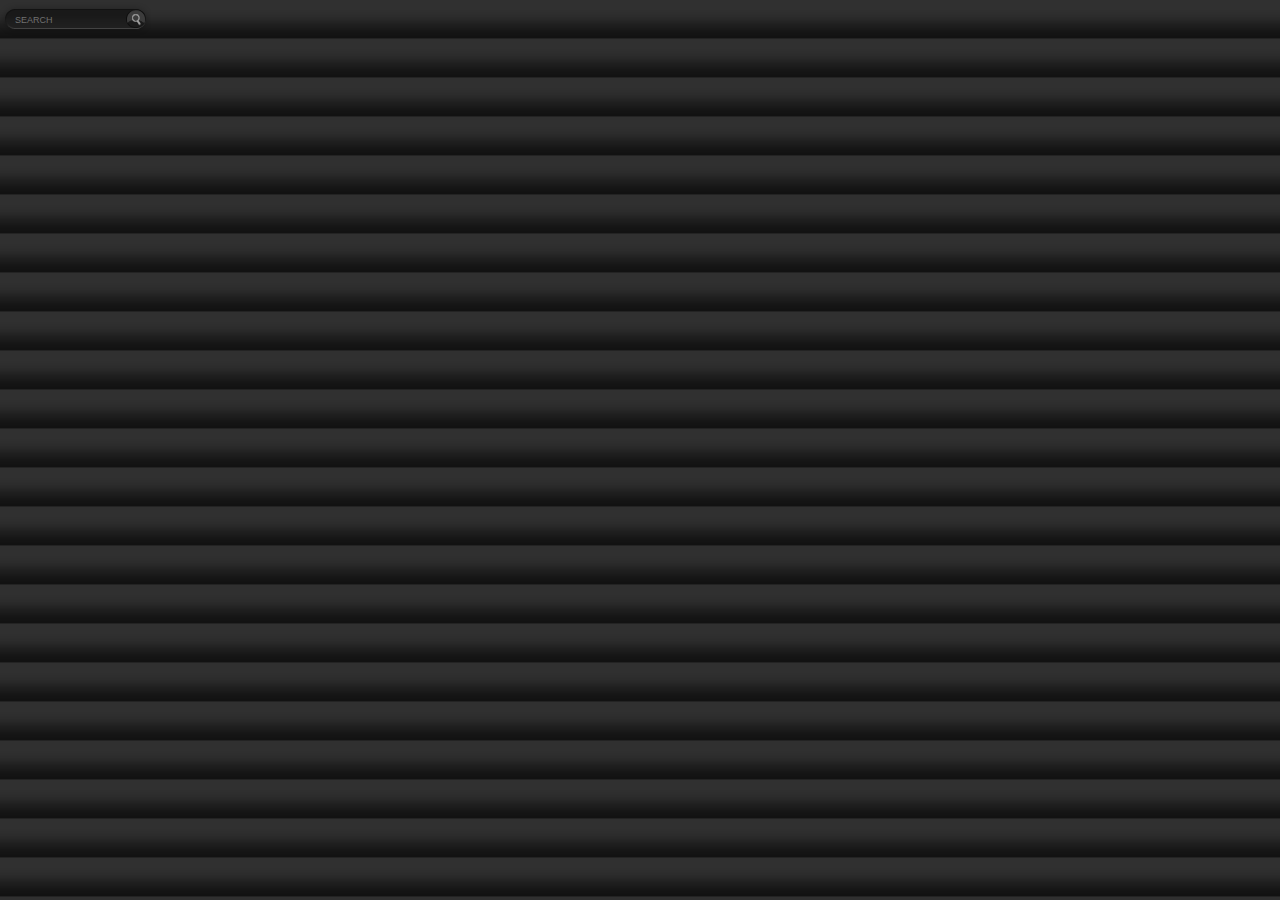
<file: htdocs-before-rule1/tools.ubi.com/googlesearch/ubiportal/portalsearchfield_1_5/portalsearch.html>
<!doctype html>
<html>
<head>
  <meta charset="utf-8">
  <title>Ubisoft</title>
  <style>
    body{
		background:url(navbg.gif);
		margin:0px;
		padding:0px;
    }
    form{
		display:inline;
    }
    input{
		font-family:Arial,Verdana;
		-webkit-border:none;
		outline-style:none;
    }
	ul,li{
		list-style:none;
		margin:0px;
		padding:0px;
	}
		ul.search{
			float:left;
			position:relative;
			height:39px;
			width:151px;
		}
			ul.search li{
				padding-top:0px;
				color:#707070;
				font-weight:bold;
				width:151px;
				height:39px;
				position:absolute;
			}

			ul.search li.background{
				background:url(input_field.png) no-repeat;
				_background:none;
				_filter: progid:DXImageTransform.Microsoft.AlphaImageLoader (src='input_field.png',sizingMethod='image');
			}

			ul.search li.fields{
				padding:10px 0px 0px 15px;
			}

				ul.search li input.text{
					width:107px;
					position:relative;
					top:-5px;
					font-size:9px;
					padding:0px;
					margin:0px;
					border:0px;
					background:none transparent;
					color:#707070;
				}
	
				ul.search li input.submit{
					height:18px; width:20px;
					background:url(searchbtn_off.png) no-repeat;
					_background:none;
					_filter: progid:DXImageTransform.Microsoft.AlphaImageLoader (src='searchbtn_off.png',sizingMethod='image');
				}
	
				ul.search li input.submit:hover,ul.search li input.over{
					height:18px; width:20px;
					background:url(searchbtn_on.png) no-repeat;
					_background:none;
					_filter: progid:DXImageTransform.Microsoft.AlphaImageLoader (src='searchbtn_on.png',sizingMethod='image');
				}
    </style>
       
    <script type="text/javascript">
    <!--
    function hide_gsawatermark(){
        if(document.getElementById("q").value == "SEARCH"){
            e=document.getElementById("q");
            e.value="";
        }
    }
    function show_gsawatermark(){
        if(document.getElementById("q").value == ""){
            e=document.getElementById("q");
            e.value="SEARCH";
        }
    }
	function trim(str, chars) {
    		return ltrim(rtrim(str, chars), chars);
	}

	function ltrim(str, chars) {
    		chars = chars || "\\s";
    		return str.replace(new RegExp("^[" + chars + "]+", "g"), "");
	}

	function rtrim(str, chars) {
    		chars = chars || "\\s";
    		return str.replace(new RegExp("[" + chars + "]+$", "g"), "");
	}
	function goGSASearch()
	{
		var searchquery = trim(document.getElementById('q').value);
		
		if( searchquery == "SEARCH" || searchquery == "" )
		{	
			document.getElementById("q").value = "";
			document.getElementById("q").focus();
			return false;
		}
		else 
		{
			return true;
		}
		
	}
	var isIE6 = false;
	if (/MSIE (\d+\.\d+);/.test(navigator.userAgent)){ //test for MSIE x.x;
		var ieversion=new Number(RegExp.$1) // capture x.x portion and store as a number
		isIE6 = (ieversion==6);
	}
	
	function Interact(obj,value){
		if (!isIE6) return;
		if (value==1){ //rollover
			obj.className='submit over';
		} else{ //rolloff
			obj.className='submit';
		}
	}
    // -->
    </script>
</head>
<body>
<form id="gsearch_form" method="GET" action="http://search.ubi.com/search" target="_parent" onSubmit="return goGSASearch();">
    <input type="hidden" name="site" value="default_collection">
    <input type="hidden" name="client" value="ubiportal_1_5_en-US">
    <input type="hidden" name="proxystylesheet" value="ubiportal_1_5_en-US">
    <input type="hidden" name="output" value="xml_no_dtd">
    <input type="hidden" name="lr" value="lang_en">
    <input type="hidden" name="output" value="xml_no_dtd">
	<div>
		<ul class="search">
			<li class="background"></li>
			<li class="fields">
				<input AUTOCOMPLETE="Off" type="text" id="q" name="q"  value="SEARCH" class="text" label="SEARCH" onBlur="show_gsawatermark();" onFocus="hide_gsawatermark();"/>
				<input height="18" width="20" type="image" alt="SEARCH" src="blank.gif" class="submit" onmouseover="Interact(this,1)" onmouseout="Interact(this,0)"/>
			</li>
		</ul>
	</div>
</form>
</body>
</html>
</file>
